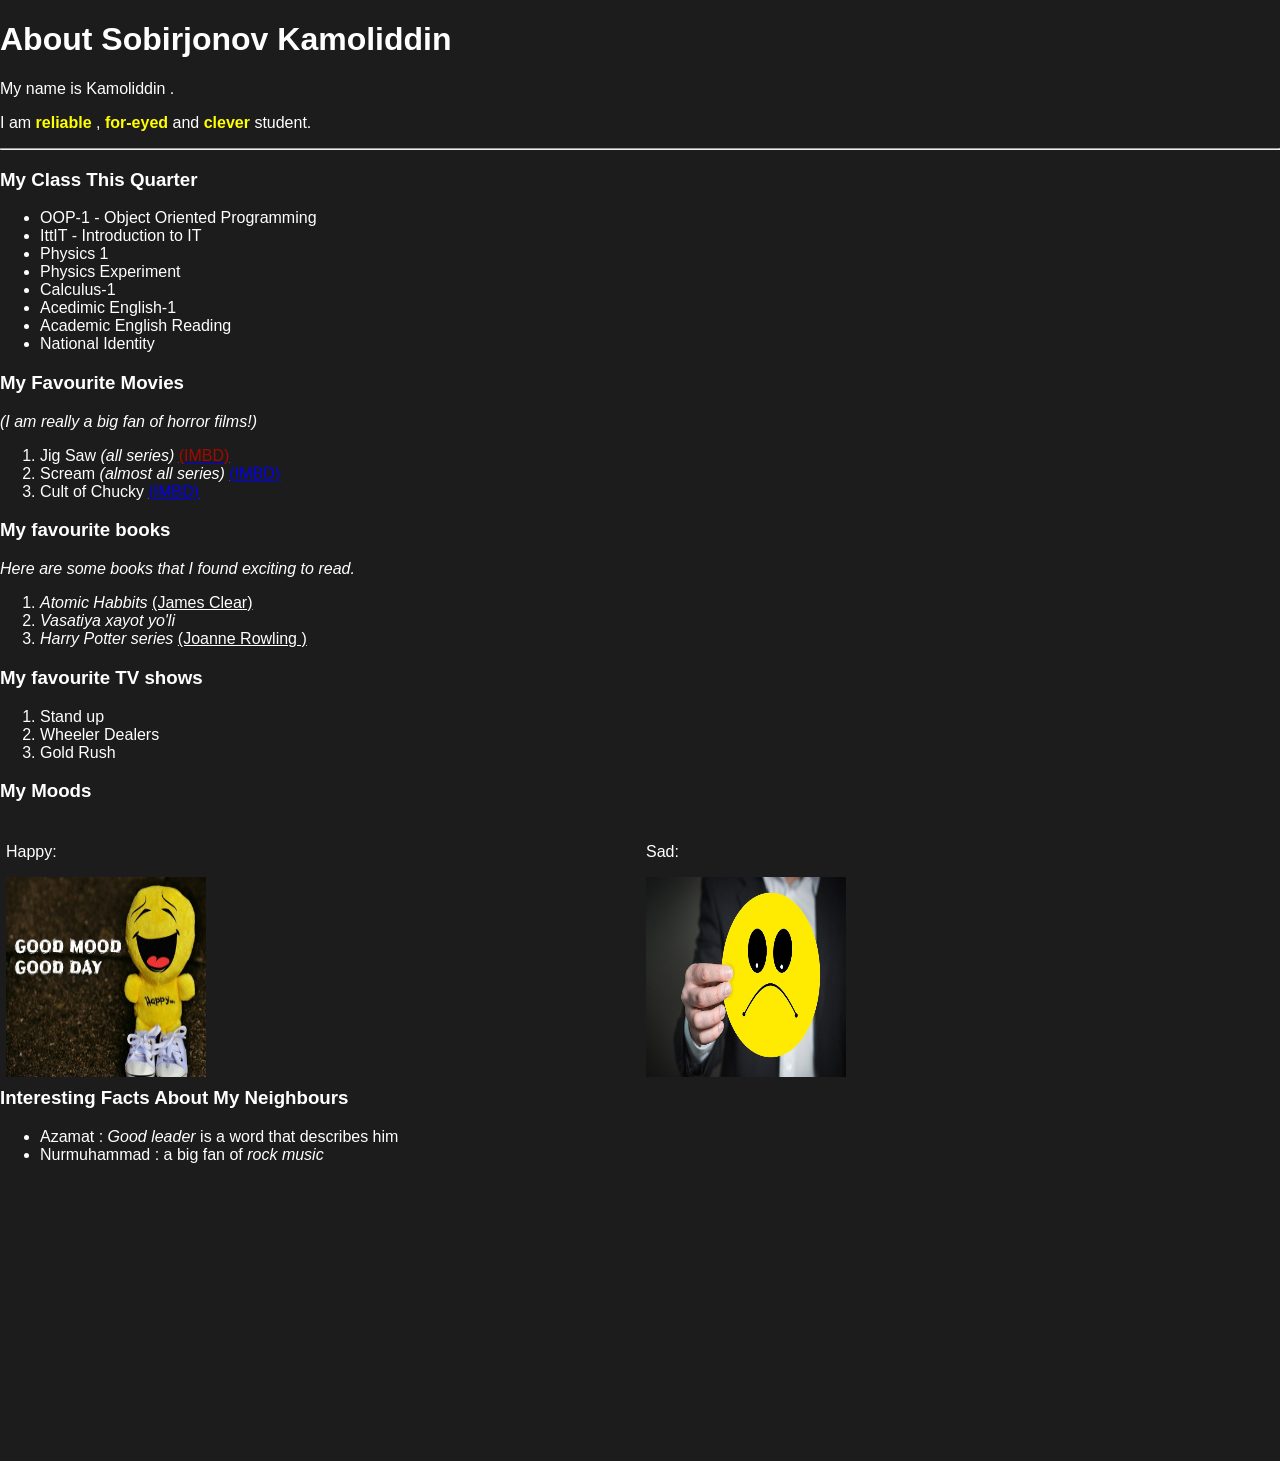
<file: index.html>
<!DOCTYPE html>
<html lang="en">
<head>
    <meta charset="UTF-8">
    <meta http-equiv="X-UA-Compatible" content="IE=edge">
    <meta name="viewport" content="width=device-width, initial-scale=1.0">
    <title>Document</title>
    <link rel="stylesheet" href="./styles.css">
</head>
<body>
    <h1> About Sobirjonov Kamoliddin</h1>
    <p> My name  is Kamoliddin .</p>
    <p>I am <b><font color="yellow">reliable </font></b>, <b><font color="yellow">for-eyed</font></b> and <b><font color="yellow">clever</font> </b> student.</p>
     <hr>
    <h3> My Class This Quarter  </h3>
   

    <ul>
        <li> OOP-1 - Object Oriented Programming </li>
        <li> IttIT - Introduction to IT</li>
        <li> Physics 1</li>
        <li> Physics Experiment </li>
        <li> Calculus-1 </li>
        <li> Acedimic English-1  </li>
        <li> Academic English Reading </li>
        <li> National Identity</li>
    </ul>
    
    <h3> My Favourite Movies </h3>

      <p><em>(I am really a big fan of horror films!)</em> </p>
     <ol>
       <li> Jig Saw <em>(all series)</em> <ins><a href="https://www.imdb.com/video/vi8957721/?playlistId=tt0387564&ref_=tt_pr_ov_vi" ><font color="Arial">(IMBD)</font> </a> </ins></li>
       <li>Scream <em>(almost all series)</em> <ins><a href="https://www.imdb.com/video/vi1227014937/?playlistId=tt11245972&ref_=tt_ov_vi"> (IMBD) </a></ins></li>
       <li> Cult of Chucky <ins> <a href="https://www.imdb.com/video/vi1557641497/?playlistId=tt3280262&ref_=tt_pr_ov_vi"> (IMBD) </a></ins></li>
     </ol>
    <h3> My favourite books </h3>
      <p>  <EM>Here are some books that I found exciting to read.</EM></p>
     <ol> 
       <li><cite> Atomic Habbits </cite><ins>(James Clear)</ins></li>
       <li> <cite>Vasatiya xayot yo'li</cite></li> 
       <li><cite> Harry Potter series</cite> <ins> (Joanne Rowling )</ins></li>
     </ol>
    
    <h3>My favourite TV shows</h3>
     <ol> 
       <li> Stand up </li>
       <li> Wheeler Dealers </li>
       <li> Gold Rush </li>
     </ol>


    <h3>My Moods</h3>
     <div class="row">
        
        <div class="column">
          <p>Happy:</p>
        <img src="./good mood.jpg" alt="Happy:" width="200;" height="200;">
        </div>
        <div class="column">
          <p> Sad: </p>
         <img src="./badmood.jpg" alt="Sad:" width="200;" height="200;">
       </div>
     </div>

    <h3> Interesting  Facts About My Neighbours</h3>
    <ul>
      <li> Azamat : <em>Good leader </em> is a word that describes him</li>
      <li> Nurmuhammad : a big fan of <em> rock music</em> </li>
    </ul>
    
    
</body>
</html>
</file>
<file: styles.css>
html {
    scroll-behavior: smooth;
}

body {
    margin: 0;
    color: rgb(255, 255, 255);
    font-family: 'Open Sans', sans-serif;
    background: #1d1c1c;
    overflow-x: hidden;
    min-height: 160vh;
}
*{
    box-sizing: border-box;
}
.column{
    float: left;
    width: 30%;
    height: auto;
    padding: 6px;
    margin-right: 20%;
   text-align: left;
}
</file>
